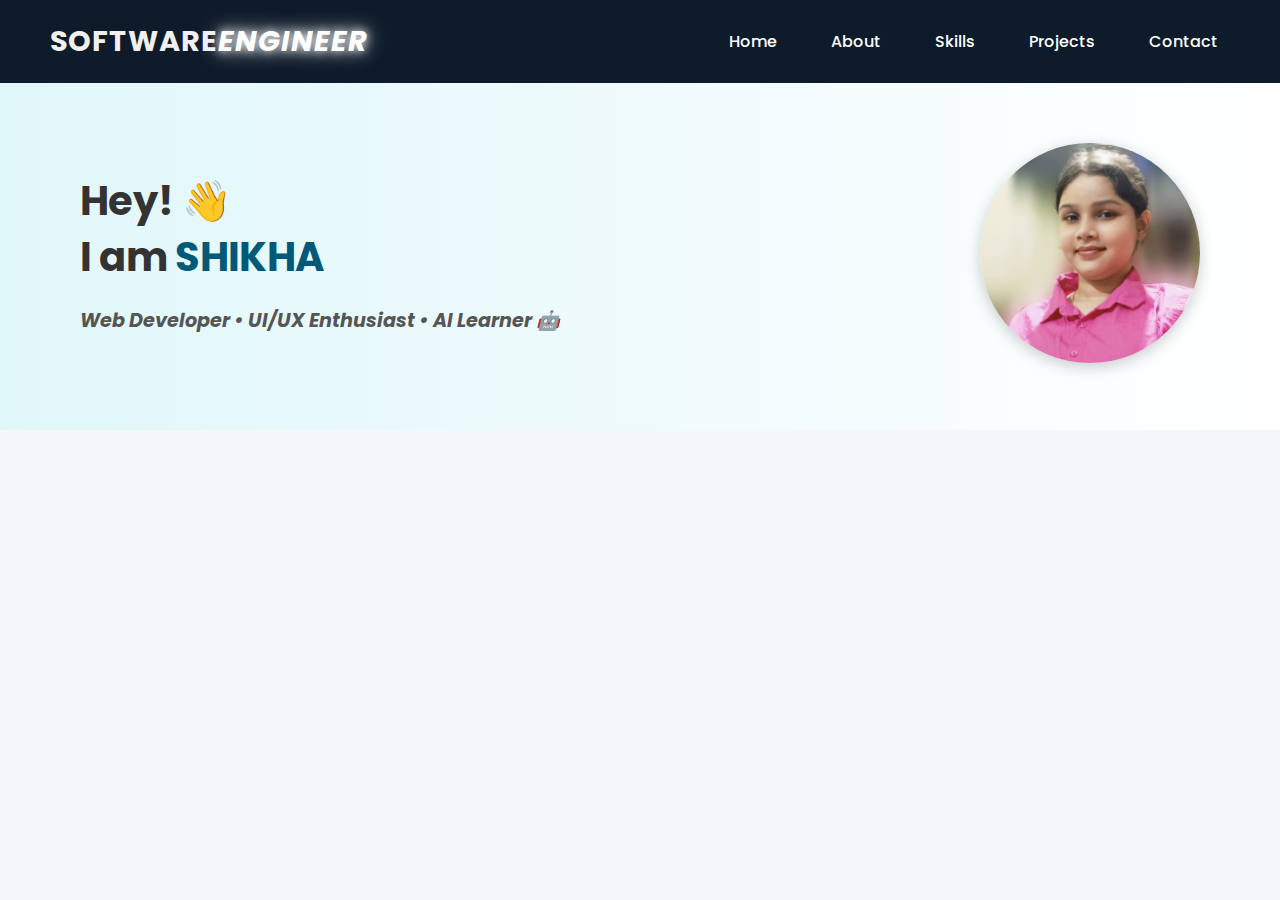
<file: index.html>
<!-- index.html -->
<!DOCTYPE html>
<html lang="en">
<head>
  <meta charset="UTF-8" />
  <meta name="viewport" content="width=device-width, initial-scale=1.0"/>
  <title>Shikha | Portfolio</title>
  <link rel="stylesheet" href="style.css" />
</head>
<body>


<!-- === NAVIGATION BAR === --><header>
  <nav class="navbar">
    <div class="logo">SOFTWARE<span class="ai-glow">ENGINEER</span></div>
    <ul class="nav-links">
      <li><a href="home.html">Home</a></li>
      <li><a href="about.html">About</a></li>
      <li><a href="skills.html">Skills</a></li>
      <li><a href="project.html">Projects</a></li>
      <li><a href="contact.html">Contact</a></li>
    </ul>
  </nav>
</header><!-- Add this CSS to style.css --><style>
body {
  margin: 0;
  font-family: 'Poppins', sans-serif;
  background-color: #f5f7fa;
}

.navbar {
  display: flex;
  justify-content: space-between;
  align-items: center;
  padding: 20px 50px;
  background: #0d1b2a;
  box-shadow: 0 4px 10px rgba(0, 0, 0, 0.2);
}

.logo {
  font-size: 1.8rem;
  color: #f0f0f0;
  font-weight: 700;
  letter-spacing: 1px;
}

.logo .ai-glow {
  color: #fff;
  text-shadow: 0 0 10px #f0f0f0, 0 0 20px #f0f0f0;
  font-style: italic;
}

.nav-links {
  list-style: none;
  display: flex;
  gap: 30px;
  margin: 0;
  padding: 0;
}

.nav-links li a {
  text-decoration: none;
  color: #ffffff;
  font-weight: 500;
  padding: 8px 12px;
  border-radius: 8px;
  transition: all 0.3s ease;
}

.nav-links li a:hover {
  background-color: #f0f0f0;
  color: #0d1b2a;
  box-shadow: 0 0 10px #f0f0f0;
}

@media (max-width: 768px) {
  .navbar {
    flex-direction: column;
    padding: 20px;
  }
  .nav-links {
    flex-direction: column;
    gap: 15px;
    margin-top: 10px;
  }
}
</style><!-- Add Google Fonts in <head> of all pages --><link href="https://fonts.googleapis.com/css2?family=Poppins:wght@400;600&display=swap" rel="stylesheet">
  

<section class="hero">
  <div class="hero-left">
    <h1>
      Hey! 👋<br>
      I am <span class="highlight">SHIKHA</span><br>
      <span class="subheading">Web Developer • UI/UX Enthusiast • AI Learner 🤖</span>
    </h1>
  </div>
  <div class="hero-right">
    <img src="image.jpg" alt="Shikha Soni" class="portfolio-photo" />
  </div>
</section>
</body>
</html>
</file>
<file: style.css>
/* Reset and basics */
body {
  margin: 0;
  font-family: 'Poppins', sans-serif;
  background: #f5f7fa;
  color: #333;
}

/* Hero Section Layout */
.hero {
  display: flex;
  justify-content: space-between;
  align-items: center;
  padding: 60px 80px;
  background: linear-gradient(to right, #e0f7fa, #ffffff);
}

.hero-left {
  max-width: 60%;
}

.hero-right img.portfolio-photo {
  width: 220px;
  height: 220px;
  border-radius: 50%;
  object-fit: cover;
  box-shadow: 0 4px 15px rgba(0, 0, 0, 0.2);
  transition: transform 0.4s ease;
}

.hero-right img.portfolio-photo:hover {
  transform: scale(1.05);
}

h1 {
  font-size: 2.5rem;
  line-height: 1.4;
}

.highlight {
  font-weight: 700;
  color: #005979;
}

.subheading {
  font-size: 1.2rem;
  color: #555;
  font-style: italic;
  margin-top: 8px;
  display: inline-block;
}

/* Responsive Design */
@media (max-width: 768px) {
  .hero {
    flex-direction: column;
    text-align: center;
    padding: 40px 20px;
  }

  .hero-left, .hero-right {
    max-width: 100%;
  }

  .hero-right {
    margin-top: 20px;
  }
}
</file>
